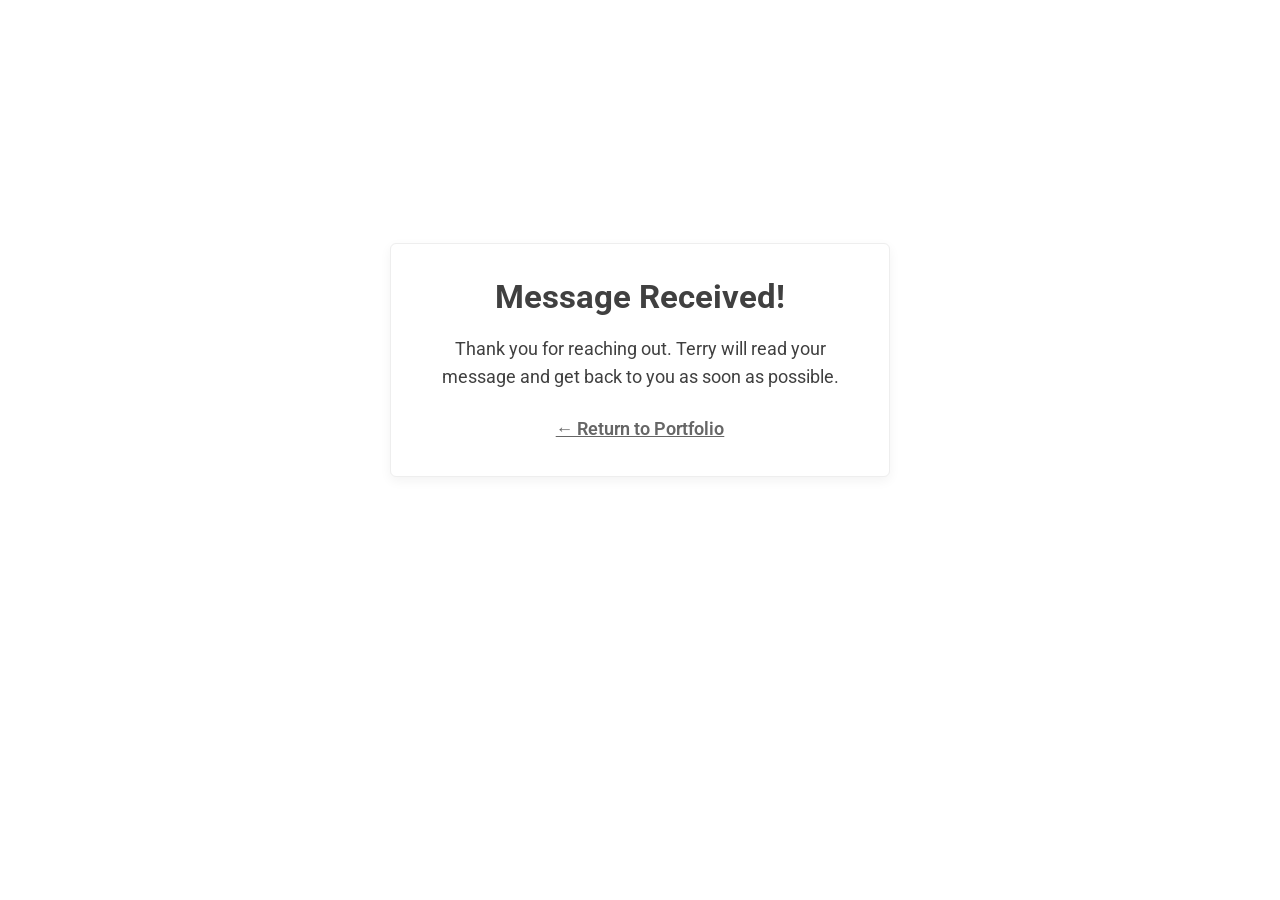
<file: thanks.html>
<!DOCTYPE html>
<html lang="en" dir="ltr">
  <head>
    <meta charset="utf-8" />
    <meta name="viewport" content="width=device-width, initial-scale=1.0" />
    <link rel="stylesheet" href="style.css" />
    <link href="https://fonts.googleapis.com/css?family=Nunito|Roboto" rel="stylesheet" />
    <title>Message Sent | Terry Murphy</title>
  </head>
  <body>
    <main class="container thanks-container">
      <div class="thanks-card">
	<h1>Message Received!</h1>
	<p>Thank you for reaching out. Terry will read your message and get back to you as soon as possible.</p>
	<a href="index.html" class="back-link">&larr; Return to Portfolio</a>
      </div>
    </main>
  </body>
</html>
</file>
<file: style.css>
html {
  scroll-behavior: smooth;
}

* {
  padding: 0px;
  margin: 0px;
  box-sizing: border-box;
}

body {
  font-family: Roboto, Helvetica, Arial, sans-serif;
  font-size: 1rem;
  color: #404040;
  line-height: 1.6;

  /* Flexbox layout to push footer down */
  min-height: 100vh;
  display: flex;
  flex-direction: column;
}

h1 {
  font-size: 1.75rem;
}

h1, h2 {
  line-height: 1.3;
}

#main-content {
  flex: 1;
}

#main-content p {
  margin: 0 0 1.5rem 0;
}

section h1 {
  margin: 0 0 2.3rem 0;
  text-align: center;
  font-family: Nunito, sans-serif;
  color: #111;
}

#main-content a {
  text-decoration: none;
}

.nav {
  width: 100%;
  position: fixed;
  top: 0;
  left: 0;
  border-bottom: 2px solid #eee;
  background-color: #fff; /* white background */
}

.nav .nav-container {
  display: flex;
  flex-wrap: wrap;
  justify-content: space-between;
  align-items: center;
  max-width: 850px;
  margin: 0 auto;
  padding: 0 1rem;
}

.nav a {
  padding: 0.5rem 0.9rem;
  font-size: 1rem;
  color: #666;
  text-decoration: none;
  margin: 0 0.1rem;
  border-radius: 4px;
}

.nav .nav-container .my-name a {
  font-weight: 600;
  order: 1;
  font-size: 0.9rem;
  color: black;
  padding: 0;
}

.nav .nav-container .links {
  width: 100%;
  display: flex;
  justify-content: center;
  order: 3;
}

.nav .nav-container .icon-links {
  display: flex;
  order: 2;
}

.nav a:hover {
  color: #111;
}

.my-name span:hover {
  color: #666;
}

.nav .nav-container .icon-links a {
  font-size: 1.1rem;
}

.section {
  padding-top: 120px;
}

.container {
  padding: 0 1rem;
  max-width: 850px;
  margin-left: auto;
  margin-right: auto;
}

.project-example-flex-container {
  display: flex;
  flex-flow: row wrap;
  justify-content: space-around;
  text-align: center;
}

.project-example-flex-container a {
  margin: 0.5rem 0;
}

.project-example-img-frame {
  border: solid 1px black;
  width: 280px;
  height: 280px;
}

.project-example-img-frame img {
  padding: 0.5rem;
  width: 100%;
}

.project-example-title-frame {
  height: 50px;
  width: 280px;
  border: solid 1px black;
}

.plp, .tdp {
  order: 2;
}

/* ==========================================================================
   Contact Form & Thank You Page Styles (Mobile-First Base)
   ========================================================================== */

#contact-form {
  width: 100%;
  margin: 1.5rem 0;
}

/*
#contact-section input[type="text"],
#contact-section input[type="email"],
#contact-section textarea {
  width: 100%;
  box-sizing: border-box; /* Includes padding and borders in the 100% width calculation
} */

#contact-section textarea {
  resize: vertical;
  min-height: 120px;
}

/* Highlights fields red when invalid AFTER the user interacts with them */
#contact-section input:user-invalid {
  border-color: #d9534f;
  background-color: #fff8f8;
}

/* Highlights fields subtle green when valid */
#contact-section input:user-valid {
  border-color: #5cb85c;
}

.form-group {
  margin-bottom: 1.25rem;
}

.form-group label {
  display: block;
  font-family: Nunito, sans-serif;
  font-weight: 600;
  margin-bottom: 0.4rem;
  color: #111;
}

.form-group input,
.form-group textarea {
  width: 100%;
  padding: 0.75rem;
  font-family: Roboto, Helvetica, Arial, sans-serif;
  font-size: 1rem;
  color: #404040;
  border: 1px solid #ccc;
  border-radius: 4px;
}

.form-group input:focus,
.form-group textarea:focus {
  outline: none;
  border-color: #111;
  box-shadow: 0 0 0 2px rgba(0, 0, 0, 0.1);
}

/* Base Button Styling */
.submit-btn {
  display: inline-flex;
  align-items: center;
  justify-content: center;
  gap: 0.6rem;
  width: 100%;                  /* Mobile-first full width */
  padding: 0.85rem 1.75rem;
  font-family: inherit;         /* Uses site font */
  font-size: 1rem;
  font-weight: 600;
  color: #ffffff;
  background-color: #0056b3;    /* Professional deep engineering blue */
  border: 1px solid #0056b3;
  border-radius: 6px;
  cursor: pointer;
  box-shadow: 0 2px 4px rgba(0, 0, 0, 0.1);
  transition: all 0.2s ease-in-out;
}

/* Hover State */
.submit-btn:hover {
  background-color: #004085;
  border-color: #003768;
  box-shadow: 0 4px 8px rgba(0, 0, 0, 0.15);
  transform: translateY(-1px);  /* Subtle lift effect */
}

/* Active State (Click) */
.submit-btn:active {
  transform: translateY(0);
  box-shadow: 0 1px 2px rgba(0, 0, 0, 0.1);
}

/* Focus State (Accessibility) */
.submit-btn:focus-visible {
  outline: 3px solid #80bdff;
  outline-offset: 2px;
}

/* Icon Animation on Hover */
.submit-btn i {
  transition: transform 0.2s ease-in-out;
}

.submit-btn:hover i {
  transform: translateX(3px) translateY(-1px);
}

/* Desktop Width Adjustment */
@media (min-width: 768px) {
  .submit-btn {
    width: auto;
    min-width: 180px;
  }
}

/* Standalone thanks.html styling */
.thanks-container {
  min-height: 80vh;
  display: flex;
  flex-direction: column;
  justify-content: center;
  align-items: center;
  text-align: center;
  padding: 2rem 1rem;
}

.thanks-card {
  border: 1px solid #eee;
  border-radius: 6px;
  padding: 2rem;
  box-shadow: 0 4px 12px rgba(0, 0, 0, 0.05);
  background-color: #fff;
  max-width: 500px;
  width: 100%;
}

.thanks-card h1 {
  margin-bottom: 1rem;
}

.thanks-card a.back-link {
  display: inline-block;
  margin-top: 1.5rem;
  color: #666;
  text-decoration: underline;
  font-weight: 600;
}

.thanks-card a.back-link:hover {
  color: #111;
}

.footer {
  text-align: right;
  margin-top: 10px;
  height: 70px;
  padding-top: 12px;
  padding-right: 55px;
  background: lightgrey;
}

/* ==========================================================================
   Media Queries
   ========================================================================== */

@media only screen and (min-width: 400px) {
}

@media only screen and (min-width: 43.8em) {
  body {
    font-size: 1.1rem;
  }
  
  h1 {
    font-size: 2.05rem;
  }

  .nav a {
    font-size: 1.2rem;
  }

  .nav .nav-container .my-name a {
    font-size: 1rem;
  }

  .nav .nav-container .icon-links a {
    font-size: 1.25rem;
  }
  
  .nav .nav-container .links {
    justify-content: flex-start;
    margin: 0.5rem 0;
  }

  .nav .links a:hover,
  .nav .icon-links a:hover {
    background-color: #d1cfcf66;
  }

  section h1 {
    text-align: left;
  }

  .section {
    padding-top: 114px;
  }

  .project-example-flex-container a {
    width: 40%;
  }

  .project-example-img-frame {
    border: solid 1px black;
  }

  /* Contact Form Adjustments for Tablet & Up */
  #contact-form {
    max-width: 650px;
  }

  .submit-btn {
    width: auto; /* Reverts from full width to auto button size */
    font-size: 1.1rem;
  }
}

@media only screen and (min-width: 53em) {
  .nav .nav-container {
    height: 70px;
  }
  .nav .nav-container .links {
    width: auto;
    order: 2;
  }

  .section {
    padding-top: 70px;
  }
}

/* ==========================================================================
   Pure CSS Section Toggling (Option 1)
   ========================================================================== */

/* 1. Hide all sections inside main by default */
#main-content .section {
  display: none;
}

/* 2. Display ONLY the section currently targeted by the URL hash */
#main-content .section:target {
  display: block;
}

/* 3. Fallback: Show the Welcome section when opening the site cleanly (no hash in URL) */
#main-content .section:first-of-type {
  display: block;
}

/* 4. Hide the fallback Welcome section whenever another section is actively targeted */
#main-content:has(.section:target) #welcome-section:not(:target) {
  display: none;
}

#fcc_test_suite_wrapper {
  /* background: orange; */
}
</file>
